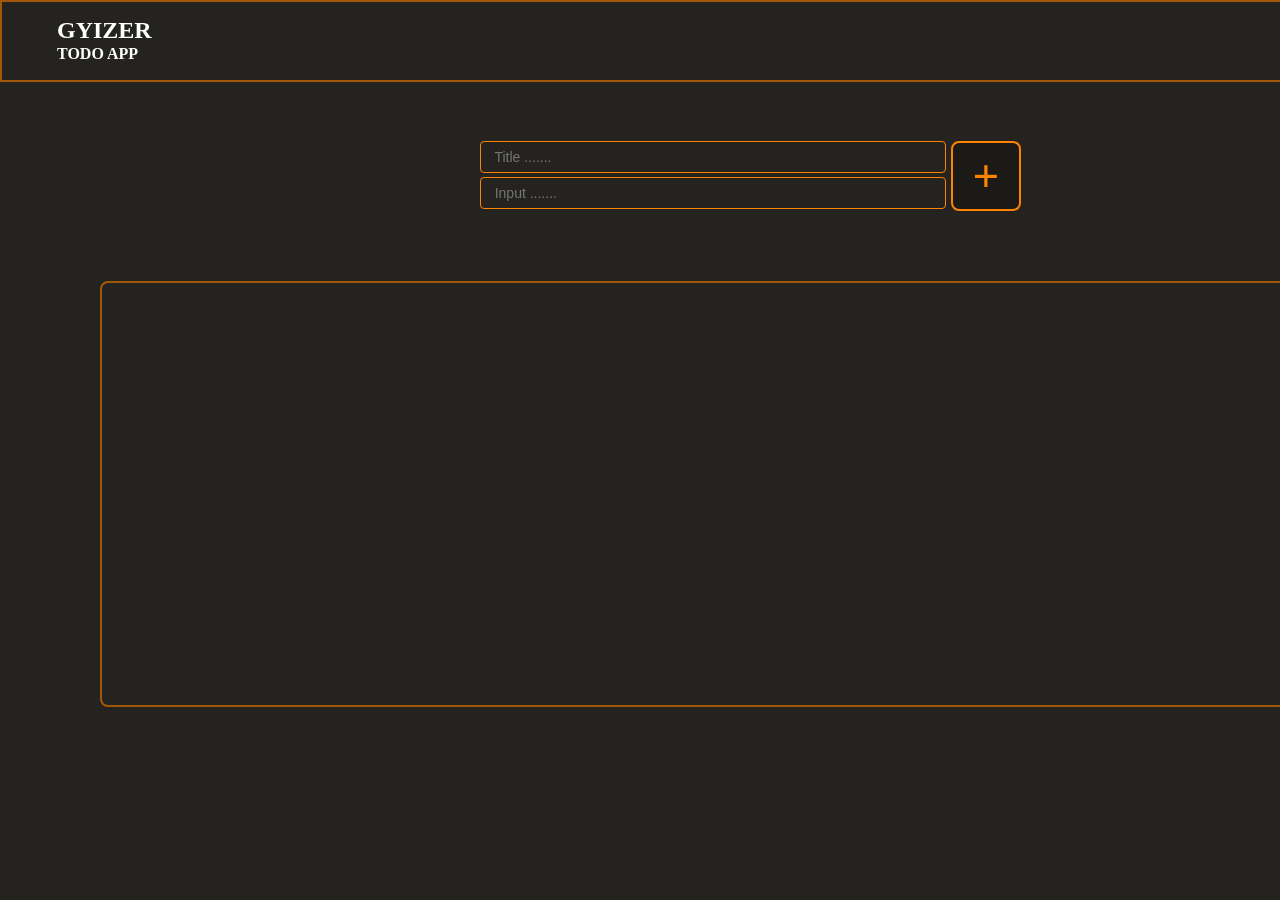
<file: index.html>
<!DOCTYPE html>
<html lang="en">

<head>
    <meta charset="UTF-8">
    <meta http-equiv="X-UA-Compatible" content="IE=edge">
    <meta name="viewport" content="width=device-width, initial-scale=1.0">
    <link rel="stylesheet" href="https://maxcdn.bootstrapcdn.com/bootstrap/3.4.1/css/bootstrap.min.css">
    <script src="https://ajax.googleapis.com/ajax/libs/jquery/3.6.1/jquery.min.js"></script>
    <script src="https://maxcdn.bootstrapcdn.com/bootstrap/3.4.1/js/bootstrap.min.js"></script>
    <script src="https://code.jquery.com/jquery-3.6.0.min.js"></script>

    <link rel="stylesheet" href="Todo.css">
    <title>TODO</title>
</head>

<body>


    <!-- NavBar.......... -->
    <div>
        <div class="top-NavBar container">
            <div class="Nav-Gyizer">GYIZER</div>
            <div class="Nav-TodoApp"> TODO APP</div>
        </div>
    </div>

    <!-- input fiels............... -->
    <div class="row container" id="input-box">
        <div class="col-xs-10">
            <input type="text" id="title-input" placeholder="   Title ......." >
            <input type="text" id="content-input" placeholder="   Input ......." >
        </div>
        <div class="col-xs-2 ">
            <button id="add-button">+</button>
        </div>
    </div>
    <!-- all todo div....................... -->

    <div id="all-tasks-box">
        <div id="todo-list"></div>
    </div>
   


    <script src="Todo.js"></script>
</body>

</html>
</file>
<file: Todo.css>
body {
    background-color: #242320;
}


.top-NavBar {
    width: 1510px;
    height: 82px;
    background-color: #242320;
    border: 2px solid #A35709
}

.Nav-Gyizer {
    height: 28px;
    width: 82px;
    left: 48px;
    top: 17px;
    border-radius: nullpx;
    font-family: Roboto;
    font-size: 24px;
    font-weight: 700;
    line-height: 28px;
    letter-spacing: 0em;
    text-align: left;
    color: #FFFFFF;
    margin-top: 14px;
    margin-left: 40px;

}

.Nav-TodoApp {
    font-family: Roboto;
    font-size: 16px;
    font-weight: 700;
    line-height: 19px;
    letter-spacing: 0em;
    text-align: left;
    font-family: Roboto;
    font-size: 16px;
    font-weight: 700;
    line-height: 19px;
    letter-spacing: 0em;
    text-align: left;
    color: #FFFFFF;
    margin-left: 40px;
}

#title-input {
    height: 32px;
    width: 466px;
    left: 0px;
    top: 0px;
    border-radius: 4px;
    background: linear-gradient(0deg, #242320, #242320),
        linear-gradient(0deg, #FF8303, #FF8303);
    border: 1px solid #FF8303;
    color: white
}

#content-input {
    height: 32px;
    width: 466px;
    left: 0px;
    top: 0px;
    border-radius: 4px;
    background: linear-gradient(0deg, #242320, #242320),
        linear-gradient(0deg, #FF8303, #FF8303);
    border: 1px solid #FF8303;
    margin-top: 4px;
    color: white
}

#add-button {
    height: 70px;
    width: 70px;
    left: 0px;
    top: 0px;
    border-radius: 8px;
    background: linear-gradient(0deg, #1B1A17, #1B1A17),
        linear-gradient(0deg, #FF8303, #FF8303);
    border: 2px solid #FF8303;
    color: #FF8303;
    font-size: 45px;
}


#input-box {
    margin-top: 59px;
    margin-left: 450px;
    width: 595px;
}


#all-tasks-box {
    margin-top: 70px;
    margin-left: 100px;
    height: 426px;
    width: 1306px;
    border-radius: 8px;
    background: linear-gradient(0deg, #242320, #242320),
        linear-gradient(0deg, #A35709, #A35709);
    border: 2px solid #A35709;
    overflow: auto;
}

.All-todo-task {
    
    height: 72px;
    width: 345px;
    border-radius: 8px;
    margin: 22px;
    background: linear-gradient(0deg, #242320, #242320),
        linear-gradient(0deg, #A35709, #A35709);
    border: 2px solid #A35709;
    float: left;
}

.todo-title {
    margin-top: 2px;
   
    font-family: Roboto;
    font-size: 22px;
    font-weight: 500;
    line-height: 26px;
    letter-spacing: 0em;
    text-align: left;
    color: #F0E3CA;
}

.todo-input {
    
    font-family: Roboto;
    font-size: 14px;
    font-weight: 500;
    line-height: 26px;
    letter-spacing: 0em;
    text-align: left;
    color: #F0E3CA;
}


.edit-button{
    height: 32px;
width: 32px;
border-radius: 6px;
background: linear-gradient(0deg, #1B1A17, #1B1A17),
linear-gradient(0deg, #A35709, #A35709);
border: 2px solid #A35709;color:white
}
.delete-button{
    height: 32px;
width: 32px;
border-radius: 6px;
background: linear-gradient(0deg, #1B1A17, #1B1A17),
linear-gradient(0deg, #A35709, #A35709);
border: 2px solid #A35709;
color:white 
}
.title-data-btn{
 margin-top: 20px;
 overflow: hidden;
 
}
.title-data{
    border: #242320 solid;
    overflow: hidden;
    
}
.todo-title{
    width: 210px;
    height: 20px;
    overflow: hidden;
}
.todo-input{
    width: 220px;
    height: 20px;
    overflow: hidden;
}

@media only screen and (max-width: 678px) {
    #all-tasks-box {
      width: 500px;
      margin-left: 500px;
      padding-left: 50px;
    }
  }
  @media only screen and (max-width: 678px) {
    #all-tasks-box {
      width: 500px;
      margin-left: 500px;
    }
  }



  
  .close:hover,
  .close:focus {
    color: #000;
    text-decoration: none;
    cursor: pointer;
  }

  .yes-button {
    height: 24px;
width: 64px;
left: 0px;
top: 0px;
border-radius: 4px;
background: linear-gradient(0deg, #242320, #242320),
linear-gradient(0deg, #A35709, #A35709);
border: 1px solid #A35709
;margin-left: 50px;
margin-top: 38px;
  }
  .no-button{
    height: 24px;
    width: 64px;
    left: 0px;
    top: 0px;
    border-radius: 4px;
    background: linear-gradient(0deg, #242320, #242320),
    linear-gradient(0deg, #A35709, #A35709);
    border: 1px solid #A35709
  }
  .popup-title{
    margin-left: 65px;
  }
.save-button {
  position: absolute;
  top: 0;
  left: 0;
  height: 70px;
    width: 70px;
 margin-left: 950px;
  margin-top: 141px;
  border-radius: 8px;
  background: linear-gradient(0deg, #1B1A17, #1B1A17),
      linear-gradient(0deg, #FF8303, #FF8303);
  border: 2px solid #FF8303;
  color: #FF8303;
  font-size: 15px;
}
</file>
